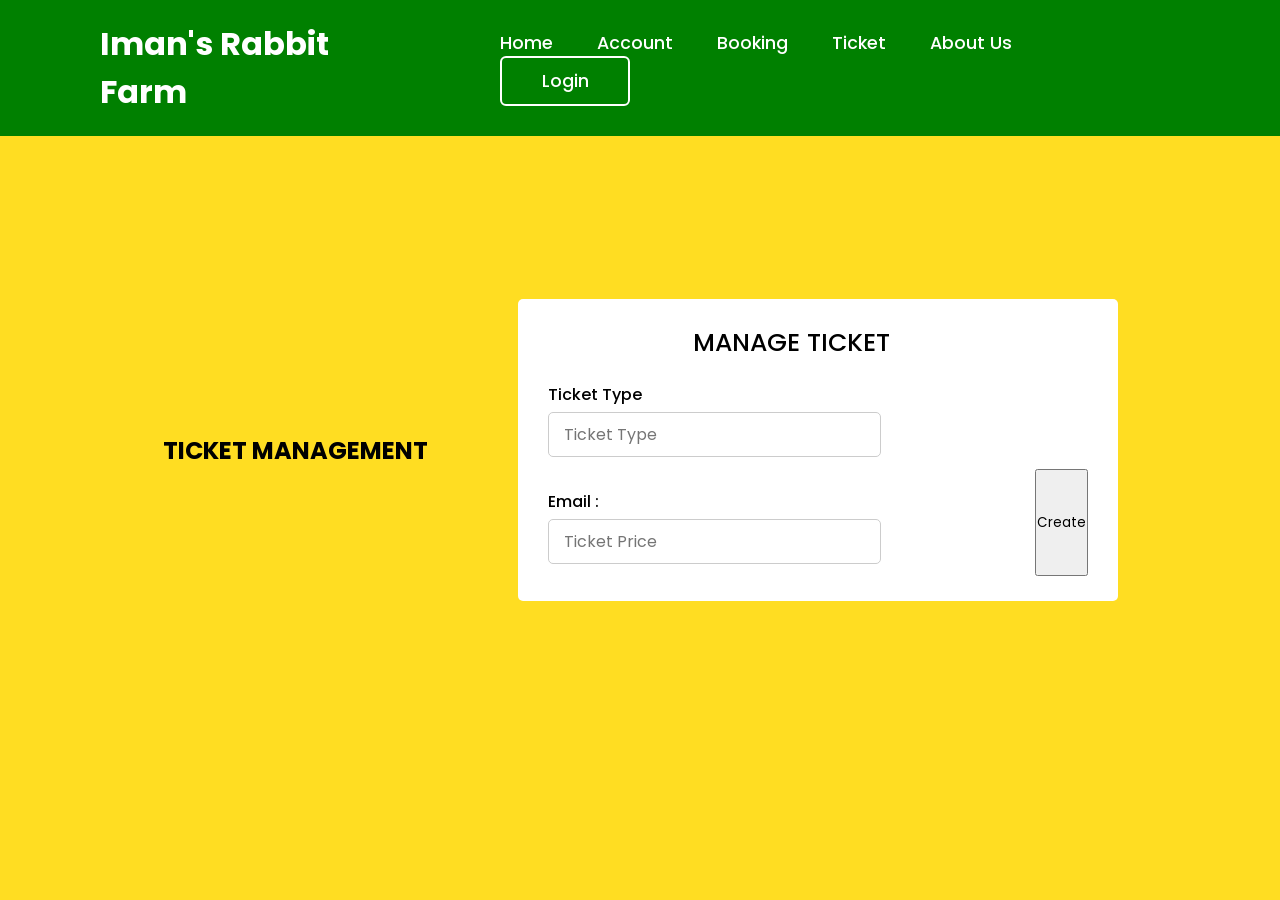
<file: src/main/resources/templates/account/createBooking.html>
<!DOCTYPE html>
<html lang="en">
<head>
    <meta charset="UTF-8">
    <meta name="viewport" content="width=device-width, initial-scale=1.0">
    <title>Document</title>
    
    
</head>
<style>
    @import url('https://fonts.googleapis.com/css2?family=Poppins:ital,wght@0,100;0,200;0,300;0,400;0,500;0,600;0,700;0,800;0,900;1,100;1,200;1,300;1,400;1,500;1,600;1,700;1,800;1,900&display=swap');
    *{
        margin : 0;
        padding: 0;
        box-sizing: border-box;
        font-family: 'Poppins',sans-serif;
    }
    header {
        position: fixed;
        top: 0;
        left: 0;
        width: 100%;
        padding: 20px 100px;
        background: green;
        display: flex;
        justify-content: space-between;
        align-items: center;
        z-index: 99;
    }
    .logo {
        font-size: 2em;
        color:white;
        user-select: none;
    }
    .navigation a {
        position: relative;
        font-size: 1.1em;
        color: white;
        text-decoration: none;
        font-weight: 500;
        margin-left: 40px;
    }
    .navigation a::after{
        content: '';
        position: absolute;
        left: 0;
        bottom: -6px;
        width: 100%;
        height: 3px;
        background: #fff;
        border-radius: 5px;
        transform-origin: right;
        transform: scaleX(0);
        transition: transform .5s;
    }
    .navigation a:hover::after {
        transform-origin: left;
        transform: scaleX(1);
    }
    .navigation .btnlogin-popup {
        width: 130px;
        height: 50px;
        background: transparent;
        border: 2px solid #fff;
        outline: none;
        border-radius: 6px;
        cursor: pointer;
        font-size: 1.1em;
        color: #fff;
        font-weight: 500;
        margin-left: 40px;
        transition: .5s;
    }
    .navigation .btnlogin-popup:hover {
        background: #fff;
        color: #162938;
    }
    body{
        display: flex;
        height: 100vh;
        align-items: center;
        justify-content: center;
        padding:10px;
        background: #fd2;
    }
    body h2{
        margin-right: 40px;
    }
    .container{
        max-width: 600px;
        width : 100%;
        background: #fff;
        padding : 25px 30px;
        border-radius: 5px ;
        margin-left: 50px;
    }
    .container .title{
        font-size: 25px;
        font-weight: 500;
        position: relative;
        margin-left: 145px;
    }
    .container form .user-details{
        display: flex;
        flex-wrap: wrap;
        justify-content: space-between;
    }
    form .user-details .input-box{
        margin : 20px 0 12px 0;
        width: calc(100%/2-20px);
    }
    .user-details .input-box .details{
        display: block;
        font-weight: 500;
        margin-bottom: 5px;
    }
    .user-details .input-box input{
        height: 45px;
        width: 100%;
        outline: none;
        border-radius: 5px;
        border: 1px solid #ccc;
        padding-left: 15px;
        font-size: 16px;
    }
    .container form .button{
        margin-top: 55px;
        border-radius: 5px;
        position: relative;
        display: block;
    }
    .button input{
        padding: 3px;
    }
</style>
<header>
        <h2 class="logo">Iman's Rabbit Farm</h2>
        <nav class="navigation">
            <a href="#">Home</a>
            <a href="Account.html">Account</a>
            <a href="createBooking.html">Booking</a>
            <a href="#">Ticket</a>
            <a href="AboutUS.html">About Us</a>
            <button class="btnlogin-popup">Login</button>
        </nav>
    </header>
<body>
    
    


<h2 class="y">TICKET MANAGEMENT</h2>
    <div class="container">
        <div class="title">MANAGE TICKET</div>
     <form th:action="@{/addTicket}"
        modelAttribute="ticket"
        th:object="(${ticket})"
        method="post">

            <div class = "user-details">

            <div class = "input-box" >
            <label for = "name" class="details">Ticket Type</label>
            <input type="text" name="tickettype" placeholder="Ticket Type">
            </div>

            <div class = "input-box">
            <label for = "email" class="details">Email :</label>
            <input type = "number" name="ticketprice" placeholder="Ticket Price">
            </div>         

            <input type="submit" value="Create">





        </form>
    </div>
</body>
</html>
</file>
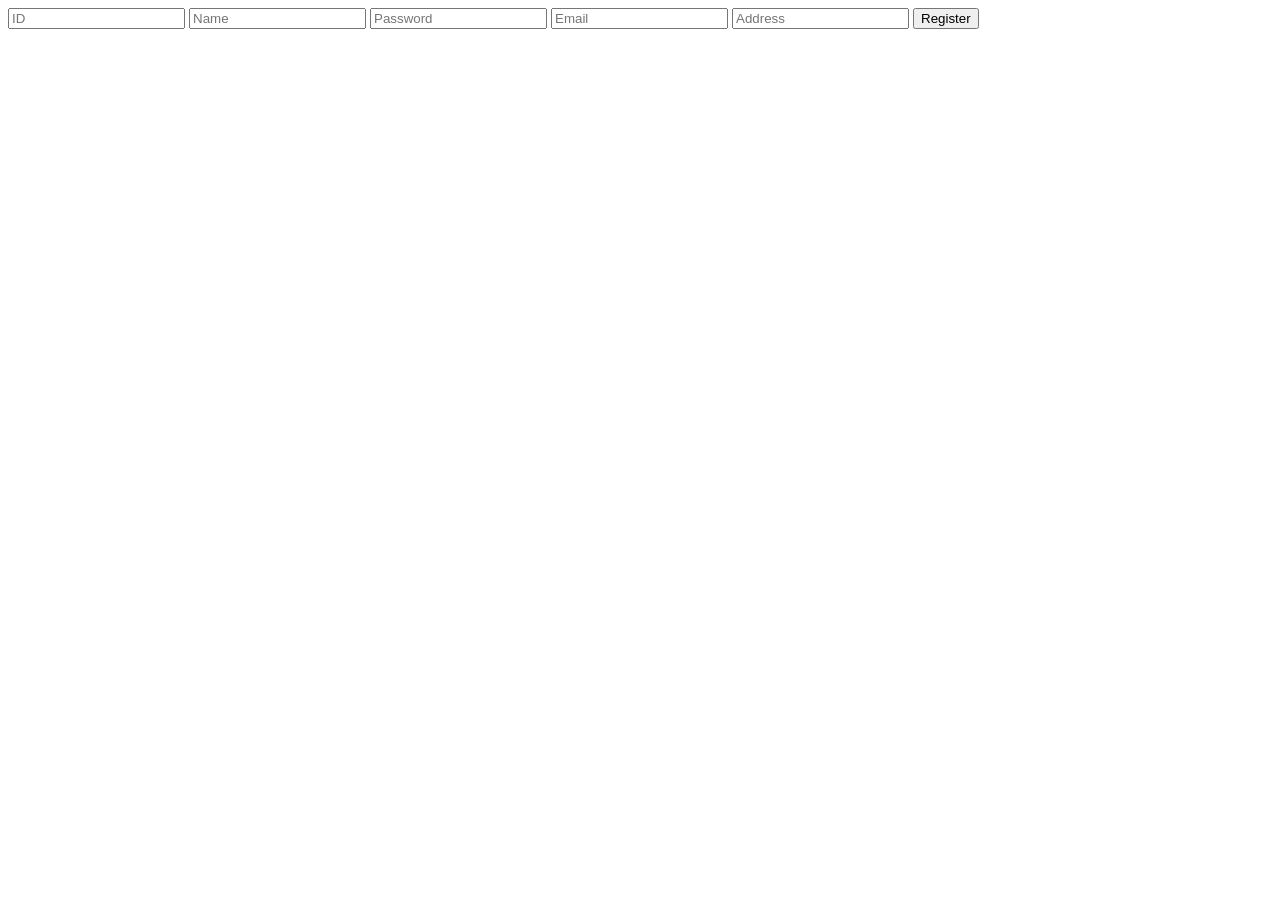
<file: src/main/resources/templates/account/customerRegister.html>
<!DOCTYPE html>
<html lang="en" xmlns:th="http://www.thymeleaf.org">
<head>
    <meta charset="UTF-8">
    <meta name="viewport" content="width=device-width, initial-scale=1.0">
    <title>Customer Registration</title>
</head>
<body>
    <form method="post" th:action="@{/customerAction}" ModeLAtribute="customerRegister" th:object="${Customer}">
        <input type="text" name="custid" placeholder="ID" required>
        <input type="text" name="custname" placeholder="Name" required>
        <input type="password" name="custpassword" placeholder="Password" required>
        <input type="email" name="custemail" placeholder="Email" required>
        <input type="text" name="custaddress" placeholder="Address" required>
        <button type="submit">Register</button>
    </form>
</body>
</html>
</file>
